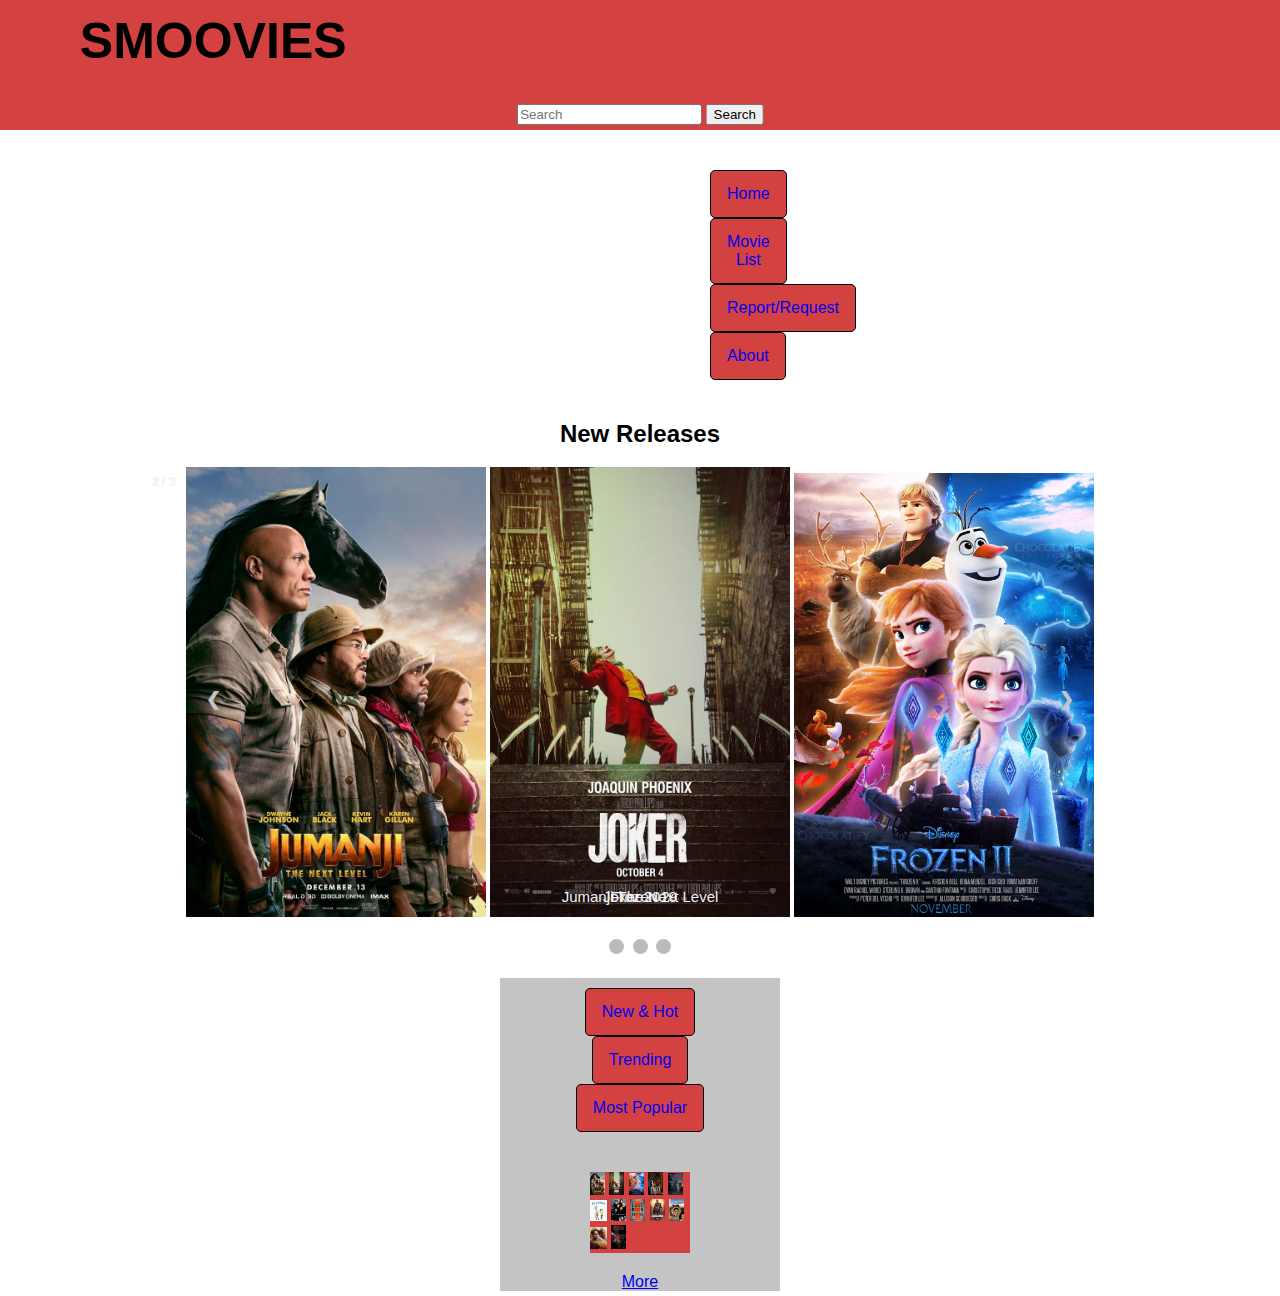
<file: index.html>
<!DOCTYPE html>
<html lang="en">
<head>
    <meta charset="UTF-8">
    <meta name="viewport" content="width=device-width, initial-scale=1.0">
    <meta http-equiv="X-UA-Compatible" content="ie=edge">
    <title>Smoovies</title>
    <link rel="stylesheet" type="text/css" href="styles.css">
    <script type="text/javascript" src="slide.js"></script>
    
</head>

<body>

        <div class="top-header">
                <div class="header-text">
                  <h1>SMOOVIES</h1>
                  <input type="text" placeholder="Search">
                  <button>Search</button>
                </div>
              </div>
              
    <ul class="nav">
        <li><a href="index.html">Home</a></li>
        <li><a href="movielist.html">Movie List</a></li>
        <li><a href="request.html">Report/Request</a></li>
        <li><a href="about.html">About</a></li>
    </ul>

    <h2> New Releases</h2>

    <div class="slideshow-container">

      <!-- Full-width images with number and caption text -->
      <div class="mySlides fade">
        <div class="numbertext">1 / 3</div>
        <img src="image1.jpg" style="width:30% ">
        <div class="text">Jumanji:The Next Level</div>
      </div>
    
      <div class="mySlides fade">
        <div class="numbertext">2 / 3</div>
        <img src="image2.jpg" style="width:30% ">
        <div class="text">Joker 2019</div>
      </div>
    
      <div class="mySlides fade">
        <div class="numbertext">3 / 3</div>
        <img src="image3.jpg" style="width:30% ">
        <div class="text">Frozen 2</div>
      </div>
    
      <!-- Next and previous buttons -->
      <a class="prev" onclick="plusSlides(-1)">&#10094;</a>
      <a class="next" onclick="plusSlides(1)">&#10095;</a>
    </div>
    <br>
    
    <!-- The dots/circles -->
    <div style="text-align:center">
      <span class="dot" onclick="currentSlide(1)"></span>
      <span class="dot" onclick="currentSlide(2)"></span>
      <span class="dot" onclick="currentSlide(3)"></span>
    </div>
<div>


</div>
<div class="list-container">
  <div>
    <ul class="navbar">
        <li><a href="#">New & Hot</a></li>
        <li><a href="#">Trending</a></li>
        <li><a href="#">Most Popular</a></li>
    </ul>
  </div>
    
<div class="inside-background">
  <div class="images-list">
  <img src="image1.jpg" style="width:15% ">
  <img src="image2.jpg" style="width:15% ">
  <img src="image3.jpg" style="width:15% ">
  <img src="image4.jpg" style="width:15% ">
  <img src="image5.jpg" style="width:15% ">
  <img src="image6.jpg" style="width:16.5% ">
  <img src="image7.jpg" style="width:15% ">
  <img src="image8.jpg" style="width:15% ">
  <img src="image9.jpg" style="width:15% ">
  <img src="image10.jpg" style="width:15% ">
  <img src="image11.jpg" style="width:17% ">
  <img src="image12.jpg" style="width:15% ">
</div> 
</div>
<li class="more"><a href="movielist.html">More</a></li>
</div>
   
</body>
</html>
</file>
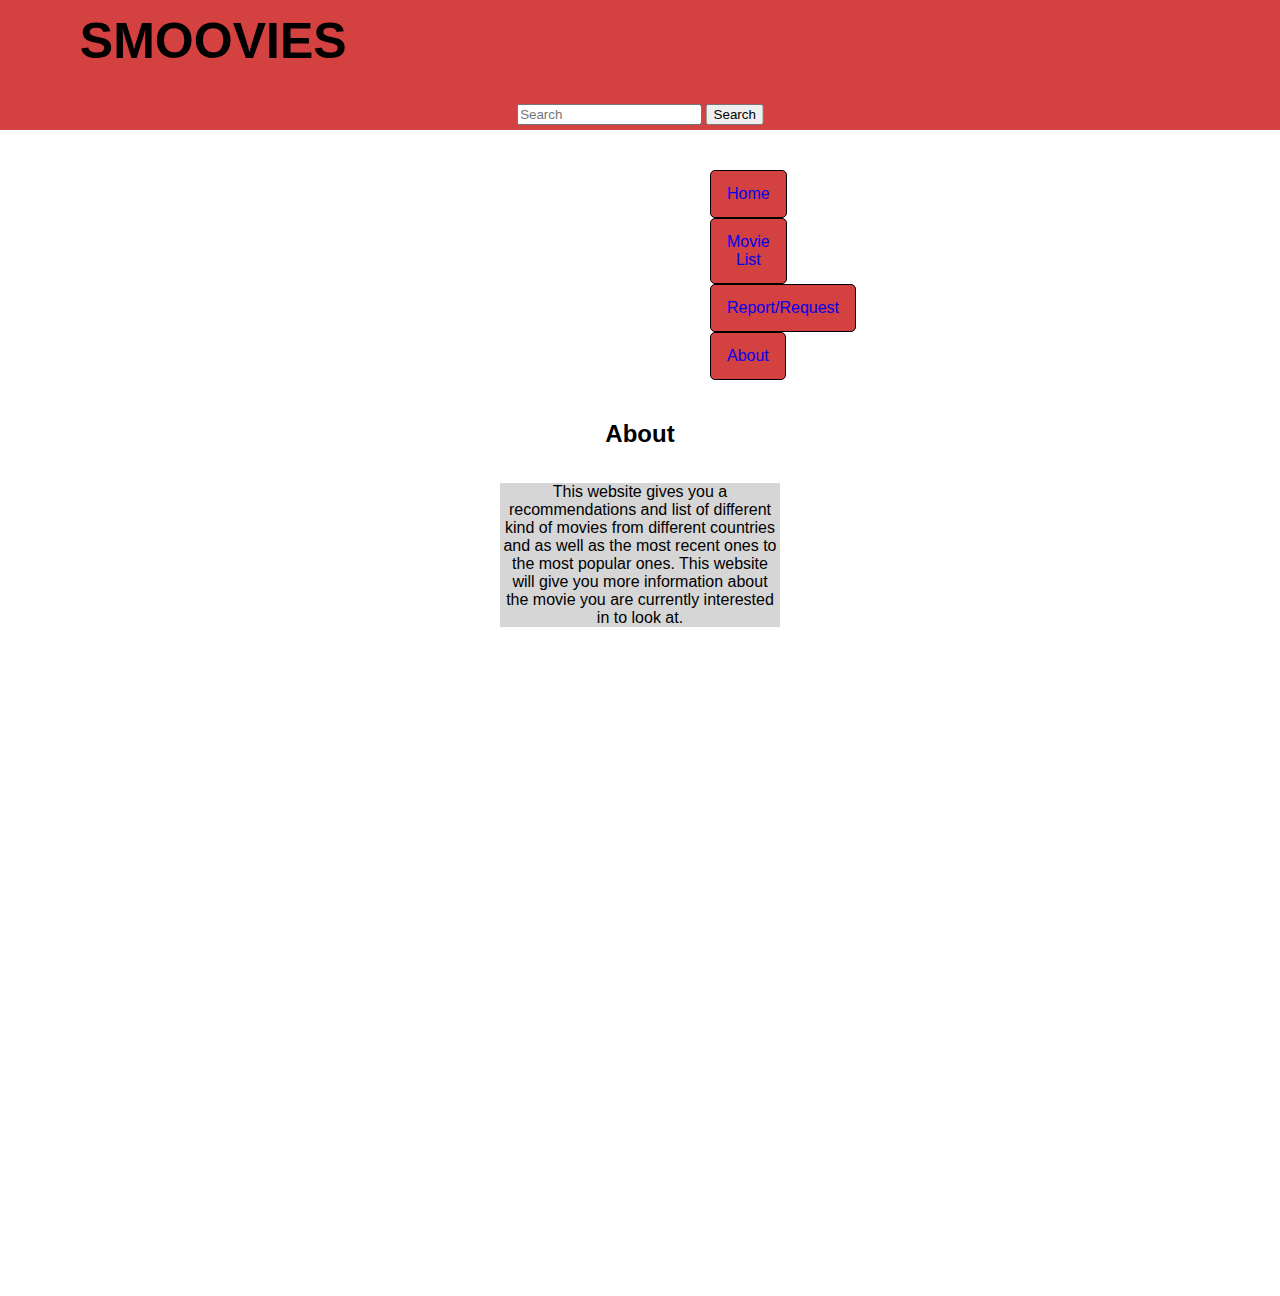
<file: about.html>
<!DOCTYPE html>
<html lang="en">
<head>
    <meta charset="UTF-8">
    <meta name="viewport" content="width=device-width, initial-scale=1.0">
    <meta http-equiv="X-UA-Compatible" content="ie=edge">
    <title>Smoovies</title>
    <link rel="stylesheet" type="text/css" href="aboutstyles.css">
</head>
<body>
    
        <div class="top-header">
                <div class="header-text">
                  <h1>SMOOVIES</h1>
                  <input type="text" placeholder="Search">
                  <button>Search</button>
                 
                </div>
              </div>

    <ul class="nav">
        <li><a href="index.html">Home</a></li>
        <li><a href="movielist.html">Movie List</a></li>
        <li><a href="request.html">Report/Request</a></li>
        <li><a href="about.html">About</a></li>
    </ul>
<h2>About</h2>
<p class="abouts"> This website gives you a recommendations and list of different 
    kind of movies from different countries and as well as the most 
    recent ones to the most popular ones. This website will give you 
    more information about the movie you are currently interested in 
    to look at. 
</p>
    
</body>
</html>
</file>
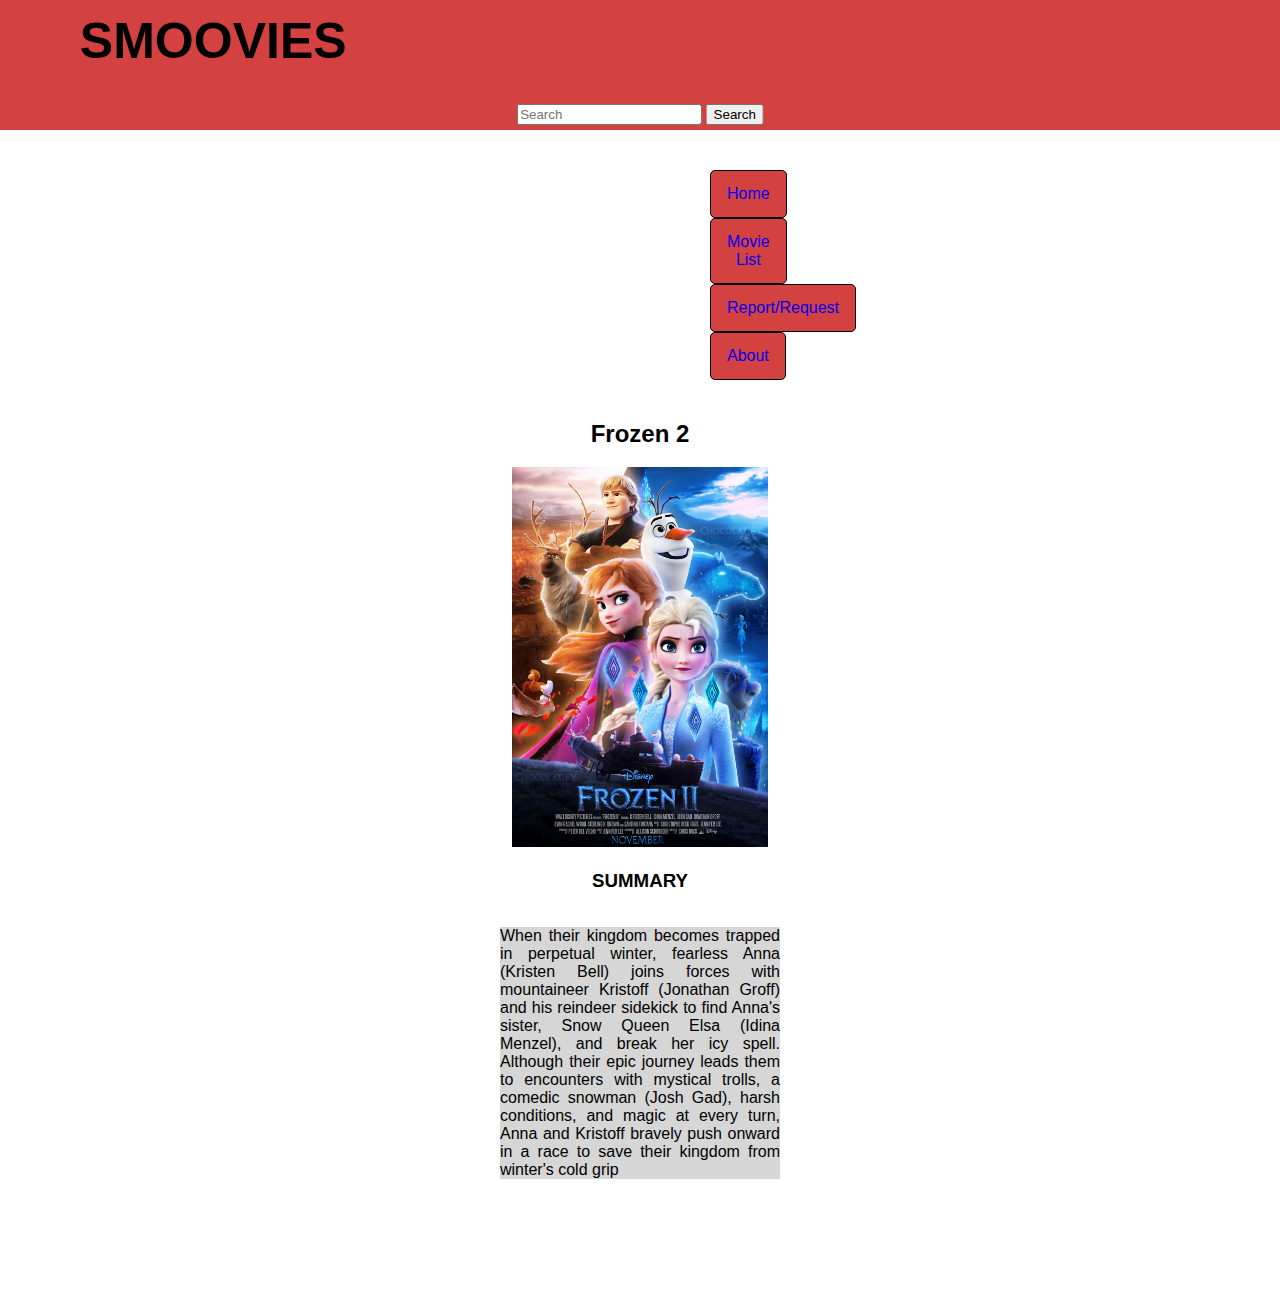
<file: frozen.html>
<!DOCTYPE html>
<html lang="en">
<head>
    <meta charset="UTF-8">
    <meta name="viewport" content="width=device-width, initial-scale=1.0">
    <meta http-equiv="X-UA-Compatible" content="ie=edge">
    <title>Smoovies</title>
    <link rel="stylesheet" type="text/css" href="frozen.css">
</head>
<body>
    
        <div class="top-header">
                <div class="header-text">
                  <h1>SMOOVIES</h1>
                  <input type="text" placeholder="Search">
                  <button>Search</button>
                 
                </div>
              </div>

    <ul class="nav">
        <li><a href="index.html">Home</a></li>
        <li><a href="movielist.html">Movie List</a></li>
        <li><a href="request.html">Report/Request</a></li>
        <li><a href="about.html">About</a></li>
    </ul>

<h2>Frozen 2</h2>

 <center><img src="image3.jpg" style="width:20% " ;>  </center> 

<center><h3>SUMMARY</h3></center>
<p class="abouts">
    When their kingdom becomes trapped in perpetual winter, fearless Anna (Kristen Bell) joins forces 
    with mountaineer Kristoff (Jonathan Groff) 
    and his reindeer sidekick to find Anna's sister, Snow Queen Elsa (Idina Menzel), and break her icy spell. 
    Although their epic journey leads them to encounters with mystical trolls, a comedic snowman 
    (Josh Gad), harsh conditions, and magic at every turn, Anna and Kristoff bravely push onward 
    in a race to save their kingdom from winter's cold grip
</p>
    
</body>
</html>
</file>
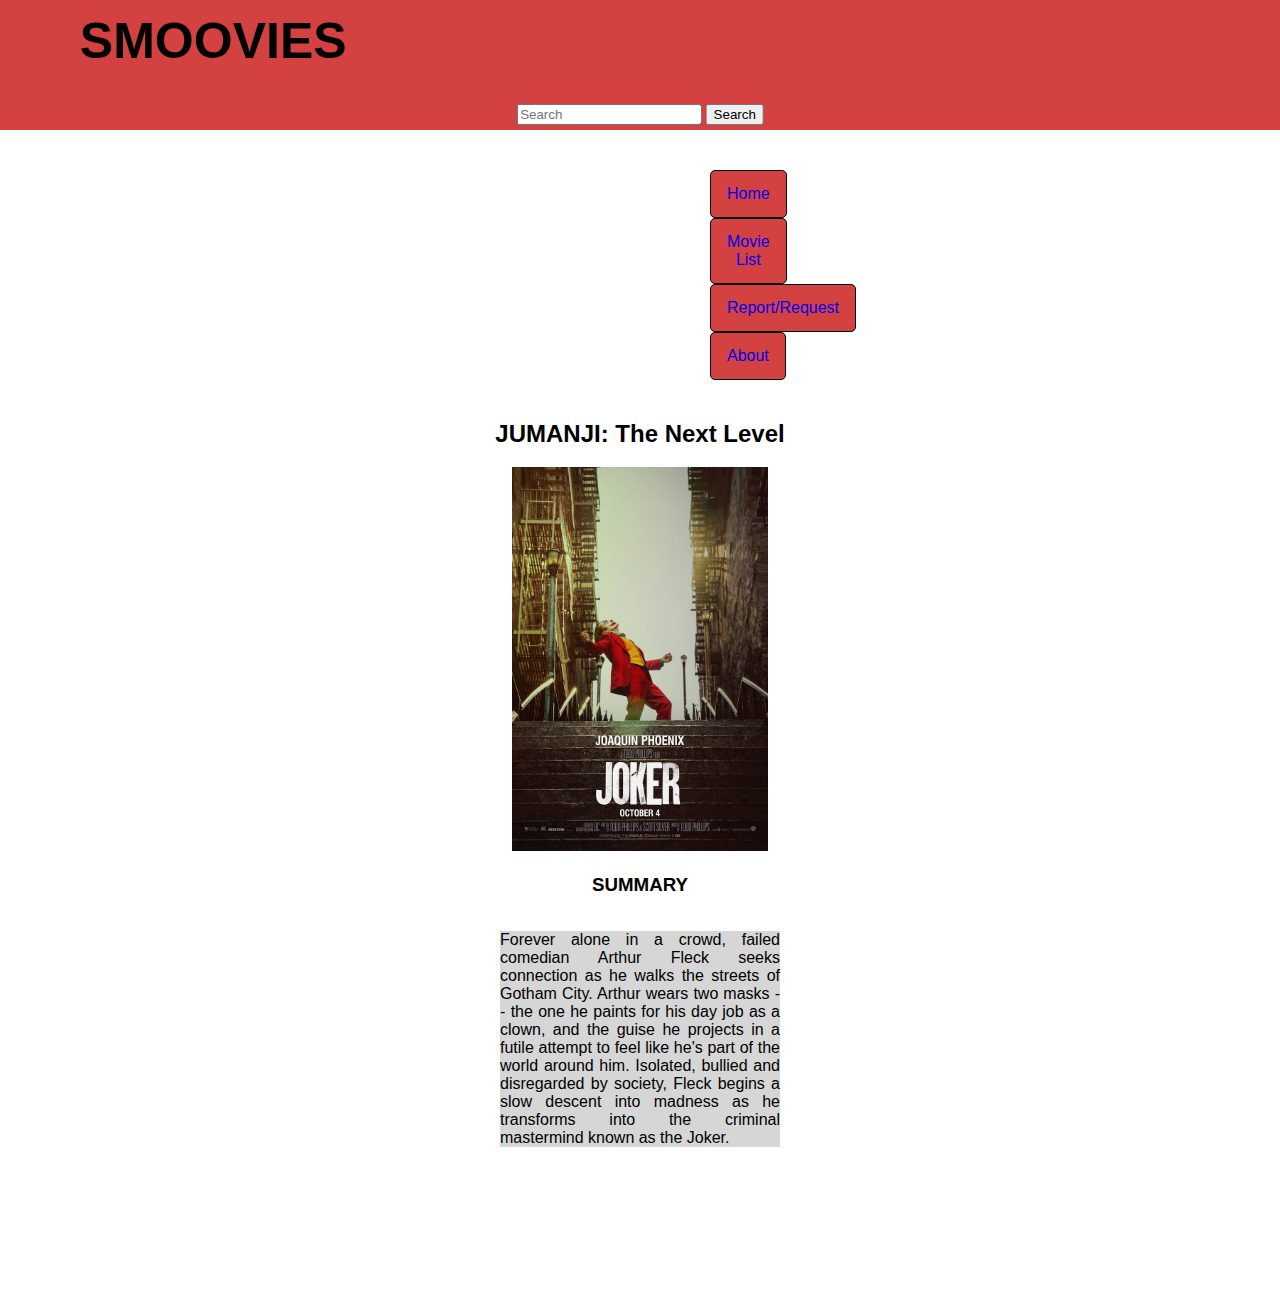
<file: Joker.html>
<!DOCTYPE html>
<html lang="en">
<head>
    <meta charset="UTF-8">
    <meta name="viewport" content="width=device-width, initial-scale=1.0">
    <meta http-equiv="X-UA-Compatible" content="ie=edge">
    <title>Smoovies</title>
    <link rel="stylesheet" type="text/css" href="frozen.css">
</head>
<body>
    
        <div class="top-header">
                <div class="header-text">
                  <h1>SMOOVIES</h1>
                  <input type="text" placeholder="Search">
                  <button>Search</button>
                 
                </div>
              </div>

    <ul class="nav">
        <li><a href="index.html">Home</a></li>
        <li><a href="movielist.html">Movie List</a></li>
        <li><a href="request.html">Report/Request</a></li>
        <li><a href="about.html">About</a></li>
    </ul>

<h2>JUMANJI: The Next Level</h2>

 <center><img src="image2.jpg" style="width:20% " ;>  </center> 

<center><h3>SUMMARY</h3></center>
<p class="abouts">
        Forever alone in a crowd, failed comedian Arthur Fleck seeks connection as he walks the streets of Gotham City. Arthur wears two masks -- 
        the one he paints for his day job as a clown, and the guise he projects in a futile attempt to feel like he's part of the world around him. 
        Isolated, bullied and disregarded by society, Fleck begins a slow descent into madness as he transforms into the criminal mastermind known as the Joker.
</p>
    
</body>
</html>
</file>
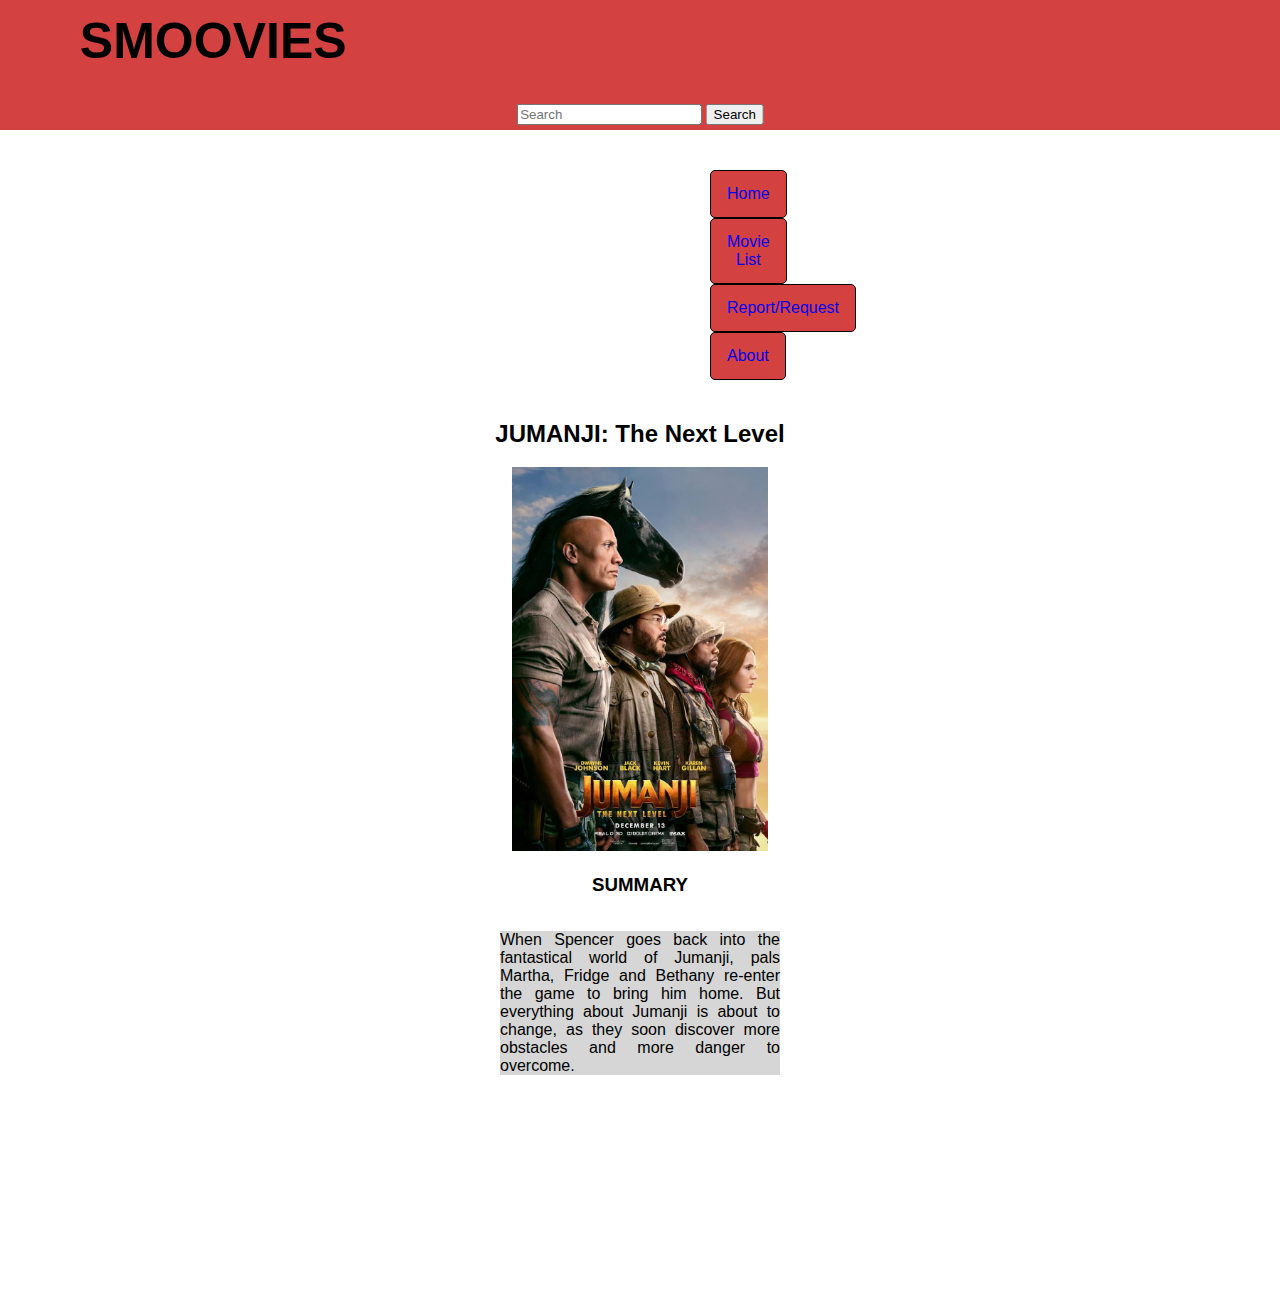
<file: Jumanji.html>
<!DOCTYPE html>
<html lang="en">
<head>
    <meta charset="UTF-8">
    <meta name="viewport" content="width=device-width, initial-scale=1.0">
    <meta http-equiv="X-UA-Compatible" content="ie=edge">
    <title>Smoovies</title>
    <link rel="stylesheet" type="text/css" href="frozen.css">
</head>
<body>
    
        <div class="top-header">
                <div class="header-text">
                  <h1>SMOOVIES</h1>
                  <input type="text" placeholder="Search">
                  <button>Search</button>
                 
                </div>
              </div>

    <ul class="nav">
        <li><a href="index.html">Home</a></li>
        <li><a href="movielist.html">Movie List</a></li>
        <li><a href="request.html">Report/Request</a></li>
        <li><a href="about.html">About</a></li>
    </ul>

<h2>JUMANJI: The Next Level</h2>

 <center><img src="image1.jpg" style="width:20% " ;>  </center> 

<center><h3>SUMMARY</h3></center>
<p class="abouts">
        When Spencer goes back into the fantastical world of Jumanji, pals Martha, 
        Fridge and Bethany re-enter the game to bring him home. But everything about Jumanji is about to change, 
        as they soon discover more obstacles and more danger to overcome.
</p>
    
</body>
</html>
</file>
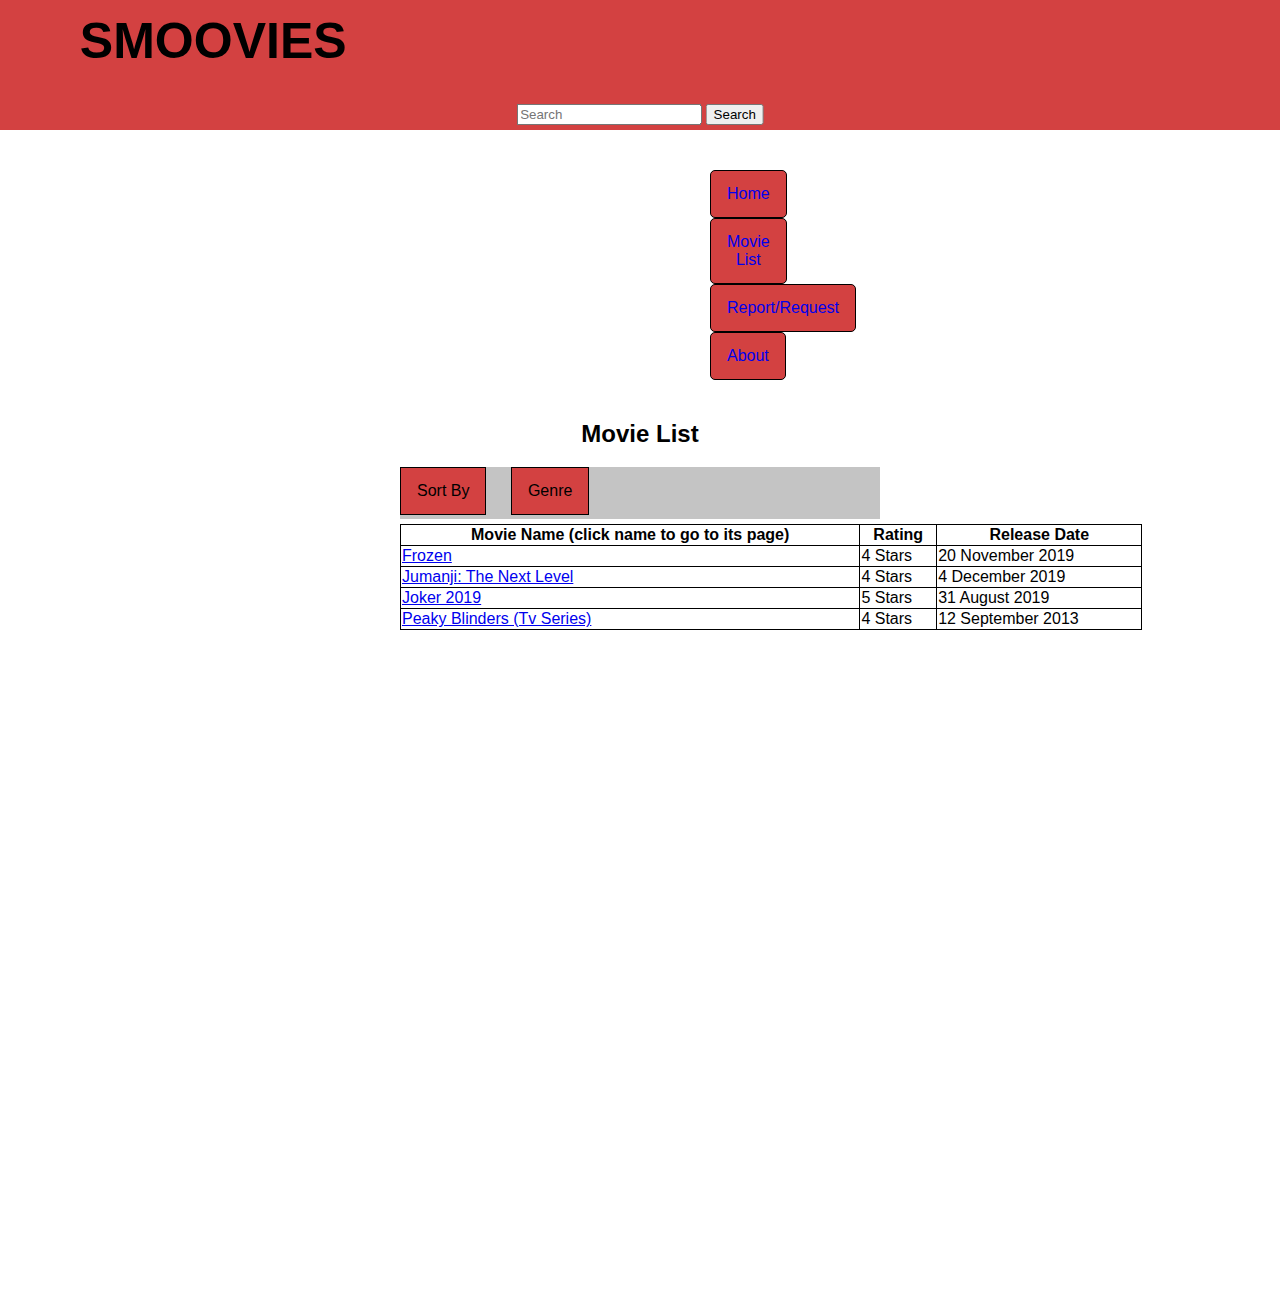
<file: movielist.html>
<!DOCTYPE html>
<html lang="en">
<head>
    <meta charset="UTF-8">
    <meta name="viewport" content="width=device-width, initial-scale=1.0">
    <meta http-equiv="X-UA-Compatible" content="ie=edge">
    <title>Smoovies</title>
    <link rel="stylesheet" type="text/css" href="mliststyles.css">
</head>
<body>
    
        <div class="top-header">
                <div class="header-text">
                  <h1>SMOOVIES</h1>
                  <input type="text" placeholder="Search">
                  <button>Search</button>
                 
                </div>
              </div>

    <ul class="nav">
        <li><a href="index.html">Home</a></li>
        <li><a href="movielist.html">Movie List</a></li>
        <li><a href="request.html">Report/Request</a></li>
        <li><a href="about.html">About</a></li>
    </ul>
    <h2> Movie List</h2>

<!-- dropdown menu -->
<div class="navbar">
  <div class="dropdown">
    <button class="dropbtn">Sort By
      <i class="fa fa-caret-down"></i>
    </button>
    <div class="dropdown-content">
      <a href="#">Name</a>
      <a href="#">Date</a>
      <a href="#">Popularity</a>
    </div>
  </div>
  <div class="dropdown">
    <button class="dropbtn">Genre
      <i class="fa fa-caret-down"></i>
    </button>
    <div class="dropdown-content">
      <a href="#">Action</a>
      <a href="#">Comedy</a>
      <a href="#">Sci Fi</a>
      <a href="#">Adventure</a>
      <a href="#">Drama</a>
      <a href="#">Horror</a>
    </div>
  </div>
</div>
<!-- Table List for the Movies -->
<table style="width:58%">
  <tr>
    <th>Movie Name (click name to go to its page)</th>
    <th>Rating</th>
    <th>Release Date</th>
  </tr>
  <tr>
    <td><a href="frozen.html">Frozen</a></td>
    <td>4 Stars</td>
    <td>20 November 2019</td>
    
  </tr>
  <tr>
    <td><a href="Jumanji.html">Jumanji: The Next Level</a></td>
    <td>4 Stars</td>
    <td>4 December 2019</td>
  </tr>
  <tr>
    <td><a href="Joker.html">Joker 2019</a></td>
    <td>5 Stars</td>
    <td>31 August 2019</td>
  </tr>
  <tr>
    <td><a href="Peakyblinder.html">Peaky Blinders (Tv Series)</a></td>
    <td>4 Stars</td>
    <td>12 September 2013</td>
  </tr>
</table>
</body>
</html>
</file>
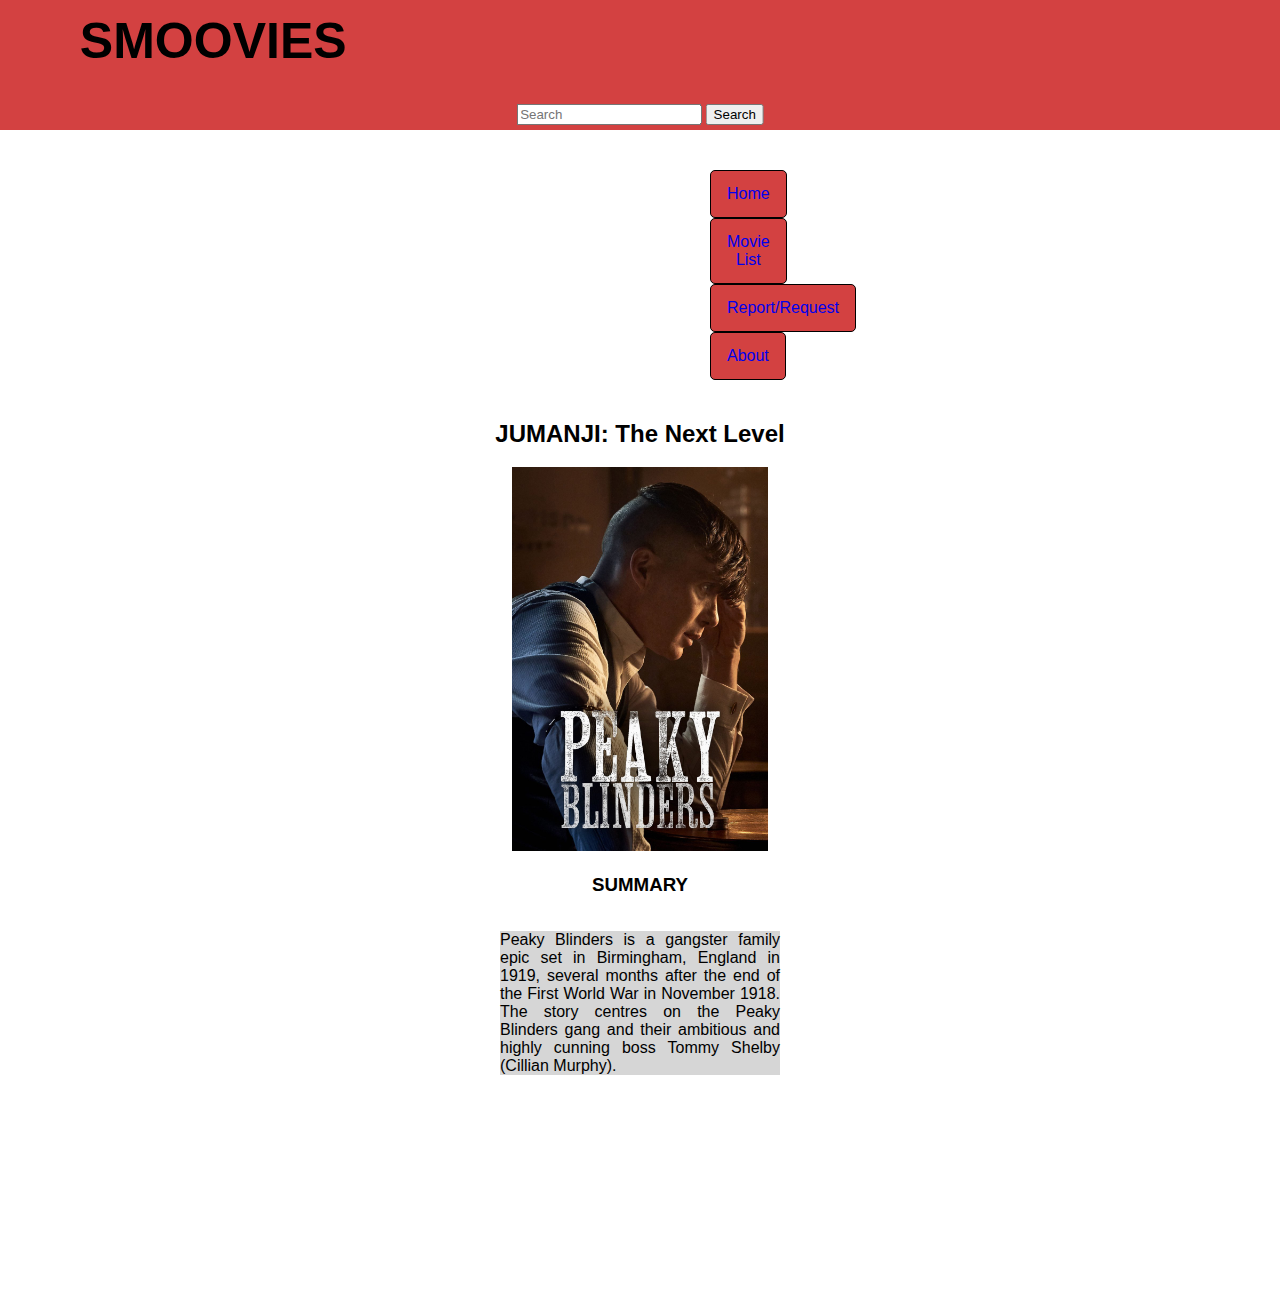
<file: Peakyblinder.html>
<!DOCTYPE html>
<html lang="en">
<head>
    <meta charset="UTF-8">
    <meta name="viewport" content="width=device-width, initial-scale=1.0">
    <meta http-equiv="X-UA-Compatible" content="ie=edge">
    <title>Smoovies</title>
    <link rel="stylesheet" type="text/css" href="frozen.css">
</head>
<body>
    
        <div class="top-header">
                <div class="header-text">
                  <h1>SMOOVIES</h1>
                  <input type="text" placeholder="Search">
                  <button>Search</button>
                 
                </div>
              </div>

    <ul class="nav">
        <li><a href="index.html">Home</a></li>
        <li><a href="movielist.html">Movie List</a></li>
        <li><a href="request.html">Report/Request</a></li>
        <li><a href="about.html">About</a></li>
    </ul>

<h2>JUMANJI: The Next Level</h2>

 <center><img src="image4.jpg" style="width:20% " ;>  </center> 

<center><h3>SUMMARY</h3></center>
<p class="abouts">
        Peaky Blinders is a gangster family epic set in Birmingham, England in 1919, 
        several months after the end of the First World War in November 1918. 
        The story centres on the Peaky Blinders gang and their ambitious and highly cunning boss Tommy Shelby (Cillian Murphy).
</p>
    
</body>
</html>
</file>
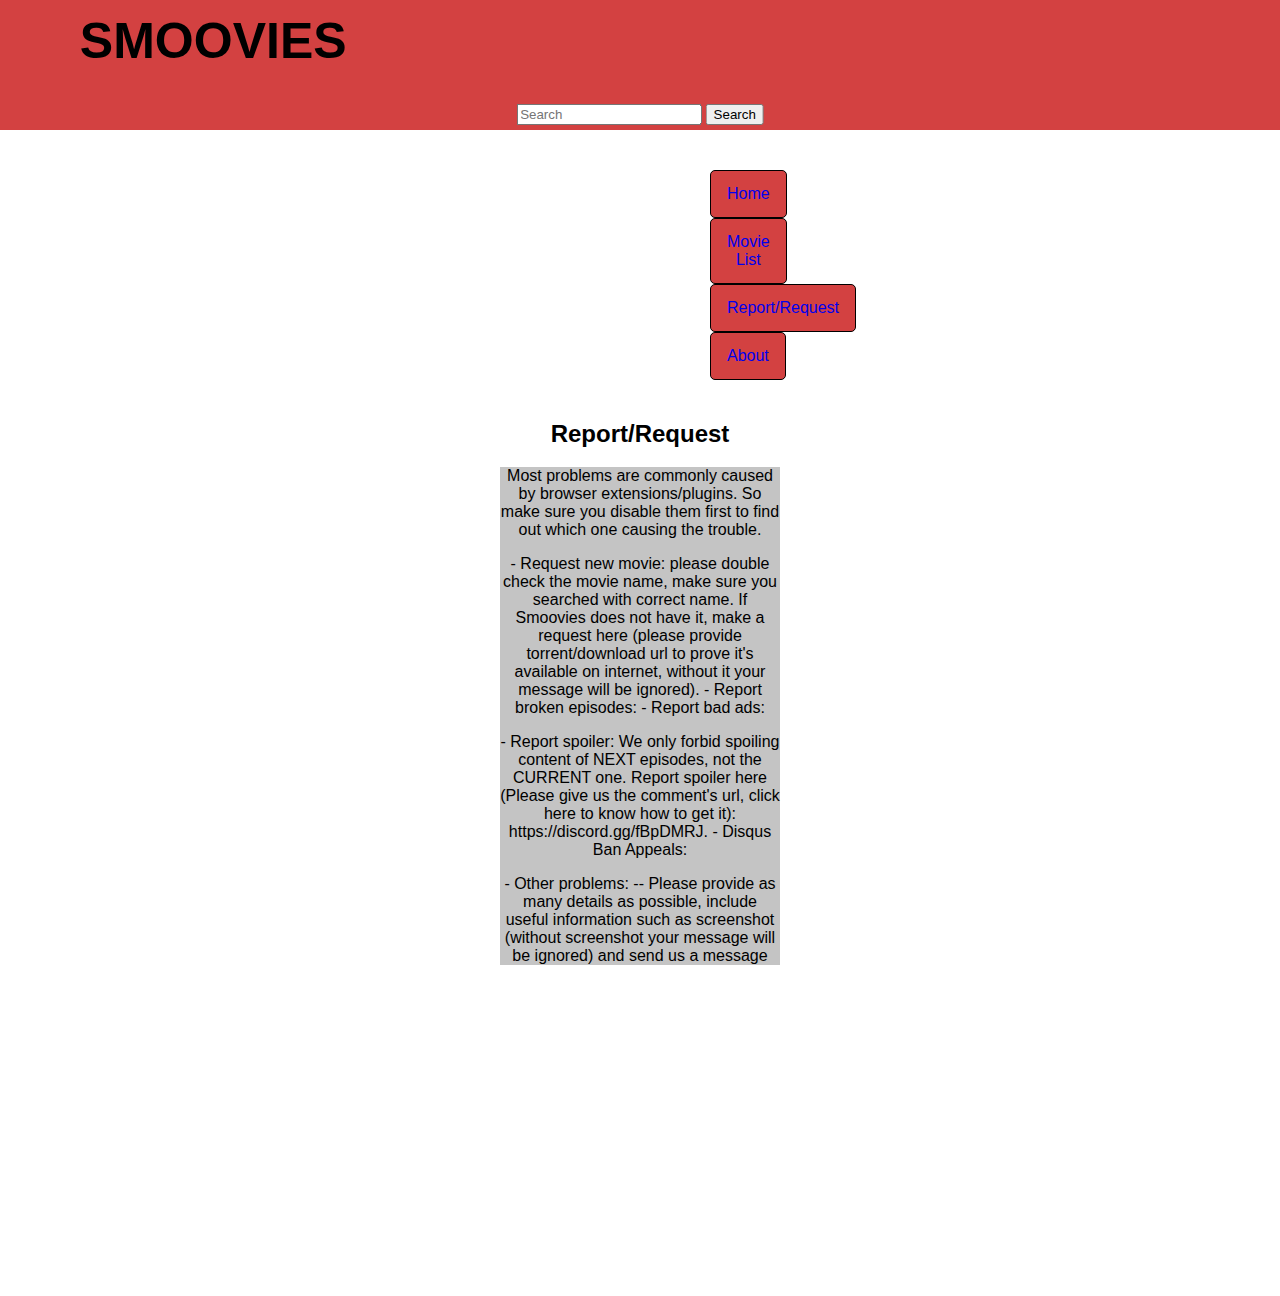
<file: request.html>
<!DOCTYPE html>
<html lang="en">
<head>
    <meta charset="UTF-8">
    <meta name="viewport" content="width=device-width, initial-scale=1.0">
    <meta http-equiv="X-UA-Compatible" content="ie=edge">
    <title>Smoovies</title>
    <link rel="stylesheet" type="text/css" href="requeststyle.css">
</head>
<body>
    
        <div class="top-header">
                <div class="header-text">
                  <h1>SMOOVIES</h1>
                  <input type="text" placeholder="Search">
                  <button>Search</button>
                 
                </div>
              </div>

    <ul class="nav">
        <li><a href="index.html">Home</a></li>
        <li><a href="movielist.html">Movie List</a></li>
        <li><a href="request.html">Report/Request</a></li>
        <li><a href="about.html">About</a></li>
    </ul>
    <h2>Report/Request</h2>
    <div class="rep"> 
          <p>Most problems are commonly caused by browser extensions/plugins. So make sure you disable them first to find out which one causing the trouble.
          </p>      
           <p>- Request new movie: please double check the movie name, make sure you searched with correct name. If Smoovies does not have it, 
            make a request here (please provide torrent/download url to prove it's available on internet, without it your message will be ignored).
            
            - Report broken episodes: 
            
            - Report bad ads: 
           </p> 
            
          <p>- Report spoiler: We only forbid spoiling content of NEXT episodes, not the CURRENT one. Report spoiler here 
            (Please give us the comment's url, click here to know how to get it): https://discord.gg/fBpDMRJ.
            
            - Disqus Ban Appeals:  
          </p>     
            
          <p>    - Other problems:
            -- Please provide as many details as possible, include useful information such as screenshot 
            (without screenshot your message will be ignored) and send us a message 
          </p
    </div>

    

    
</body>
</html>
</file>
<file: styles.css>
body, html {
    height: 120%;
}


.top-header {
 
  background-color:#d34141;
  height: 10%;
 

  
  background-position: center;
  background-repeat: no-repeat;
  background-size: cover;
  position: relative;
}
h1{
    color: black;
    font-size: 50px;
    position: relative;
    right: 160%;
    
}
h2{
    text-align: center;
}
.Search input[type="text"] {
    position: absolute;
    left: 80%;
    top: auto;
}


.header-text {
  text-align: center;
  position: absolute;
  top: 40%;
  left: 50%;
  transform: translate(-50%, -50%);
  color: white;
 
  
}

body {
    margin: 0;
    padding: 0;
    font-family: Arial, Helvetica, sans-serif;

}
.nav a:hover {
    background-color:#c4c4c4 ;
    color: black;
  }
.nav {
    background-color: #c4c4c4;
    color: black;
    list-style: none;
    text-align: center;
    padding: 20px 0px 20px 0px;
    margin: 20px 700px 0px 700px;
    
  

}
.nav > li {
    display: inline-block;
    padding-right: 0px 25px 0px 25px;
    margin: 0px 10px 0px 10px;
    border: 1px solid black;
    border-radius: 5px;
    background-color: #d34141;
    padding: 14px 16px;
}
.nav > li > a {
    text-decoration: none;
    
}

* {box-sizing:border-box}

.mySlides {
  display: unset;
}

/* Slideshow container */
.slideshow-container {
  max-width: 1000px;
  position: relative;
  margin: auto;
  text-align: center;
}



/* Next & previous buttons */
.prev, .next {
  cursor: pointer;
  position: absolute;
  top: 50%;
  width: auto;
  margin-top: -22px;
  padding: 16px;
  color: #c4c4c4;
  font-weight: bold;
  font-size: 18px;
  transition: 0.6s ease;
  border-radius: 0 3px 3px 0;
  user-select: none;
}

/* Position the "next button" to the right */
.next {
  right: 5%;
  border-radius: 3px 0 0 3px;
}
.prev {
  left: 5%;
  border-radius: 3px 0 0 3px;
}

/* On hover, add a black background color with a little bit see-through */
.prev:hover, .next:hover {
  background-color: rgba(0,0,0,0.8);
}

/* Caption text */
.text {
  color: #f2f2f2;
  font-size: 15px;
  padding: 8px 12px;
  position: absolute;
  bottom: 8px;
  width: 100%;
  text-align: center;
}

/* Number text (1/3 etc) */
.numbertext {
  color: #f2f2f2;
  font-size: 12px;
  padding: 8px 12px;
  position: absolute;
  top: 0;
}

/* The dots/bullets/indicators */
.dot {
  cursor: pointer;
  height: 15px;
  width: 15px;
  margin: 0 2px;
  background-color: #bbb;
  border-radius: 50%;
  display: inline-block;
  transition: background-color 0.6s ease;
}

.active, .dot:hover {
  background-color: #717171;
}

/* Fading animation */
.fade {
  -webkit-animation-name: fade;
  -webkit-animation-duration: 1.5s;
  animation-name: fade;
  animation-duration: 1.5s;
}

@-webkit-keyframes fade {
  from {opacity: .4}
  to {opacity: 1}
}

@keyframes fade {
  from {opacity: .4}
  to {opacity: 1}
}
.list-container{
  background-color:#c4c4c4;
  background-position: center;
  margin: 20px 500px 0px 500px;
 
}
.inside-background{
  background-color: #d34141;
  margin: 30px 90px 20px 90px;
 
}
.navbar {
  background-color: #c4c4c4;
  color: black;
  list-style: none;
  text-align: center;
  padding: 10px 0px 10px 0px;
  margin: 20px;
  


}
.navbar > li {
  display: inline-block;
  padding-right: 0px 10px 0px 10px;
  margin: 0px 10px 0px 10px;
  border: 1px solid black;
  border-radius: 5px;
  background-color: #d34141;
  padding: 14px 16px;
}
.navbar > li > a {
  text-decoration: none;
  
}
.more{
  list-style: none;
  text-align: center;
}
</file>
<file: aboutstyles.css>
body, html {
    height: 120%;
}

/* The hero image */
.top-header {
 
  background-color:#d34141;
  
  height: 10%;

  /* Position and center the image to scale nicely on all screens */
  background-position: center;
  background-repeat: no-repeat;
  background-size: cover;
  position: relative;
}
h1{
    color: black;
    font-size: 50px;
    position: relative;
    right: 160%;
    
}
.Search input[type="text"] {
    position: absolute;
    left: 80%;
    top: auto;
}

/* Place text in the middle of the image */
.header-text {
  text-align: center;
  position: absolute;
  top: 40%;
  left: 50%;
  transform: translate(-50%, -50%);
  color: white;
  
}

body {
    margin: 0;
    padding: 0;
    font-family: Arial, Helvetica, sans-serif;

}
.nav a:hover {
    background-color:#c4c4c4 ;
    color: black;
  }
.nav {
    background-color: #c4c4c4;
    color: black;
    list-style: none;
    text-align: center;
    padding: 20px 0px 20px 0px;
    margin: 20px 700px 0px 700px;
    
  

}
.nav > li {
    display: inline-block;
    padding-right: 0px 25px 0px 25px;
    margin: 0px 10px 0px 10px;
    border: 1px solid black;
    border-radius: 5px;
    background-color: #d34141;
    padding: 14px 16px;
}
.nav > li > a {
    text-decoration: none;
    
}
h2  {
    text-align: center;
}
p {
    text-align: center;
    
}
.abouts {
    background-color: #cccc;
    margin: 35px 500px 60px 500px;
    
}
.frozen{
    background-position: center;
}
</file>
<file: frozen.css>
body, html {
    height: 120%;
}

/* The hero image */
.top-header {
 
  background-color:#d34141;
  
  height: 10%;

  /* Position and center the image to scale nicely on all screens */
  background-position: center;
  background-repeat: no-repeat;
  background-size: cover;
  position: relative;
}
h1{
    color: black;
    font-size: 50px;
    position: relative;
    right: 160%;
    
}

.Search input[type="text"] {
    position: absolute;
    left: 80%;
    top: auto;
}


.header-text {
  text-align: center;
  position: absolute;
  top: 40%;
  left: 50%;
  transform: translate(-50%, -50%);
  color: white;
  
}

body {
    margin: 0;
    padding: 0;
    font-family: Arial, Helvetica, sans-serif;

}
.nav a:hover {
    background-color:#c4c4c4 ;
    color: black;
  }
.nav {
    background-color: #c4c4c4;
    color: black;
    list-style: none;
    text-align: center;
    padding: 20px 0px 20px 0px;
    margin: 20px 700px 0px 700px;
    
  

}
.nav > li {
    display: inline-block;
    padding-right: 0px 25px 0px 25px;
    margin: 0px 10px 0px 10px;
    border: 1px solid black;
    border-radius: 5px;
    background-color: #d34141;
    padding: 14px 16px;
}
.nav > li > a {
    text-decoration: none;
    
}
h2  {
    text-align: center;
}
p {
    text-align: center;
    
}
.abouts {
    background-color: #cccc;
    margin: 35px 500px 60px 500px;
    text-align: justify;
    
}
</file>
<file: mliststyles.css>
body, html {
    height: 120%;
}

/* The hero image */
.top-header {
 
  background-color:#d34141;
  
  height: 10%;

  /* Position and center the image to scale nicely on all screens */
  background-position: center;
  background-repeat: no-repeat;
  background-size: cover;
  position: relative;
}
h1{
    color: black;
    font-size: 50px;
    position: relative;
    right: 160%;
    
}
.Search input[type="text"] {
    position: absolute;
    left: 80%;
    top: auto;
}

/* Place text in the middle of the image */
.header-text {
  text-align: center;
  position: absolute;
  top: 40%;
  left: 50%;
  transform: translate(-50%, -50%);
  color: white;
  
}

body {
    margin: 0;
    padding: 0;
    font-family: Arial, Helvetica, sans-serif;

}
.nav a:hover {
    background-color:#c4c4c4 ;
    color: black;
  }
.nav {
    background-color: #c4c4c4;
    color: black;
    list-style: none;
    text-align: center;
    padding: 20px 0px 20px 0px;
    margin: 20px 700px 0px 700px;
    
  

}
.nav > li {
    display: inline-block;
    padding-right: 0px 25px 0px 25px;
    margin: 0px 10px 0px 10px;
    border: 1px solid black;
    border-radius: 5px;
    background-color: #d34141;
    padding: 14px 16px;
}
.nav > li > a {
    text-decoration: none;
    
}
/* Movie List Title */
h2{
    text-align: center;
}
/* Navbar container */
.navbar {
  overflow: hidden;
  background-color: #c4c4c4;
  font-family: Arial;
  margin: 0px 400px 0px 400px;
}

/* Links inside the navbar */
.navbar a {
  float: left;
  font-size: 16px;
  color: white;
  text-align: center;
  padding: 14px 16px;
  text-decoration: none;
}


/* The dropdown container */
.dropdown {
  display: inline-block;
  overflow: hidden;
  border: 1px solid black;
  margin-right:20px; 

  
}

/* Dropdown button */
.dropdown .dropbtn {
  font-size: 16px;
  border: none;
  outline: none;
  color: black;
  padding: 14px 16px;
  background-color: #d34141;
  font-family: inherit; /* Important for vertical align on mobile phones */
  margin: 0; /* Important for vertical align on mobile phones */
  
}

/* Add a red background color to navbar links on hover */
.navbar a:hover, .dropdown:hover .dropbtn {
  background-color: #c4c4c4;
}

/* Dropdown content (hidden by default) */
.dropdown-content {
  display: none;
  position: absolute;
  background-color: #f9f9f9;
  min-width: 160px;
  box-shadow: 0px 8px 16px 0px rgba(0,0,0,0.2);
  z-index: 1;
}

/* Links inside the dropdown */
.dropdown-content a {
  float: none;
  color: black;
  padding: 12px 16px;
  text-decoration: none;
  display: block;
  text-align: left;
}

/* Add a grey background color to dropdown links on hover */
.dropdown-content a:hover {
  background-color: #ddd;
}

/* Show the dropdown menu on hover */
.dropdown:hover .dropdown-content {
  display: block;
}
table, th, td {
    border: 1px solid black;
    border-collapse: collapse;
    margin: 5px 400px 0px 400px;
  }
</file>
<file: requeststyle.css>
body, html {
    height: 120%;
}


.top-header {
 
  background-color:#d34141;
  
  height: 10%;

  
  background-position: center;
  background-repeat: no-repeat;
  background-size: cover;
  position: relative;
}
h1{
    color: black;
    font-size: 50px;
    position: relative;
    right: 160%;
    
}
.Search input[type="text"] {
    position: absolute;
    left: 80%;
    top: auto;
}


.header-text {
  text-align: center;
  position: absolute;
  top: 40%;
  left: 50%;
  transform: translate(-50%, -50%);
  color: white;
  
}

body {
    margin: 0;
    padding: 0;
    font-family: Arial, Helvetica, sans-serif;

}
.nav a:hover {
    background-color:#c4c4c4 ;
    color: black;
  }
.nav {
    background-color: #c4c4c4;
    color: black;
    list-style: none;
    text-align: center;
    padding: 20px 0px 20px 0px;
    margin: 20px 700px 0px 700px;
    
  

}
.nav > li {
    display: inline-block;
    padding-right: 0px 25px 0px 25px;
    margin: 0px 10px 0px 10px;
    border: 1px solid black;
    border-radius: 5px;
    background-color: #d34141;
    padding: 14px 16px;
}
.nav > li > a {
    text-decoration: none;
    
}
h2{
    text-align: center;
}

.rep{
    background-color: #c4c4c4;
    text-align: center;
    margin: 0px 500px 0px 500px;
}
</file>
